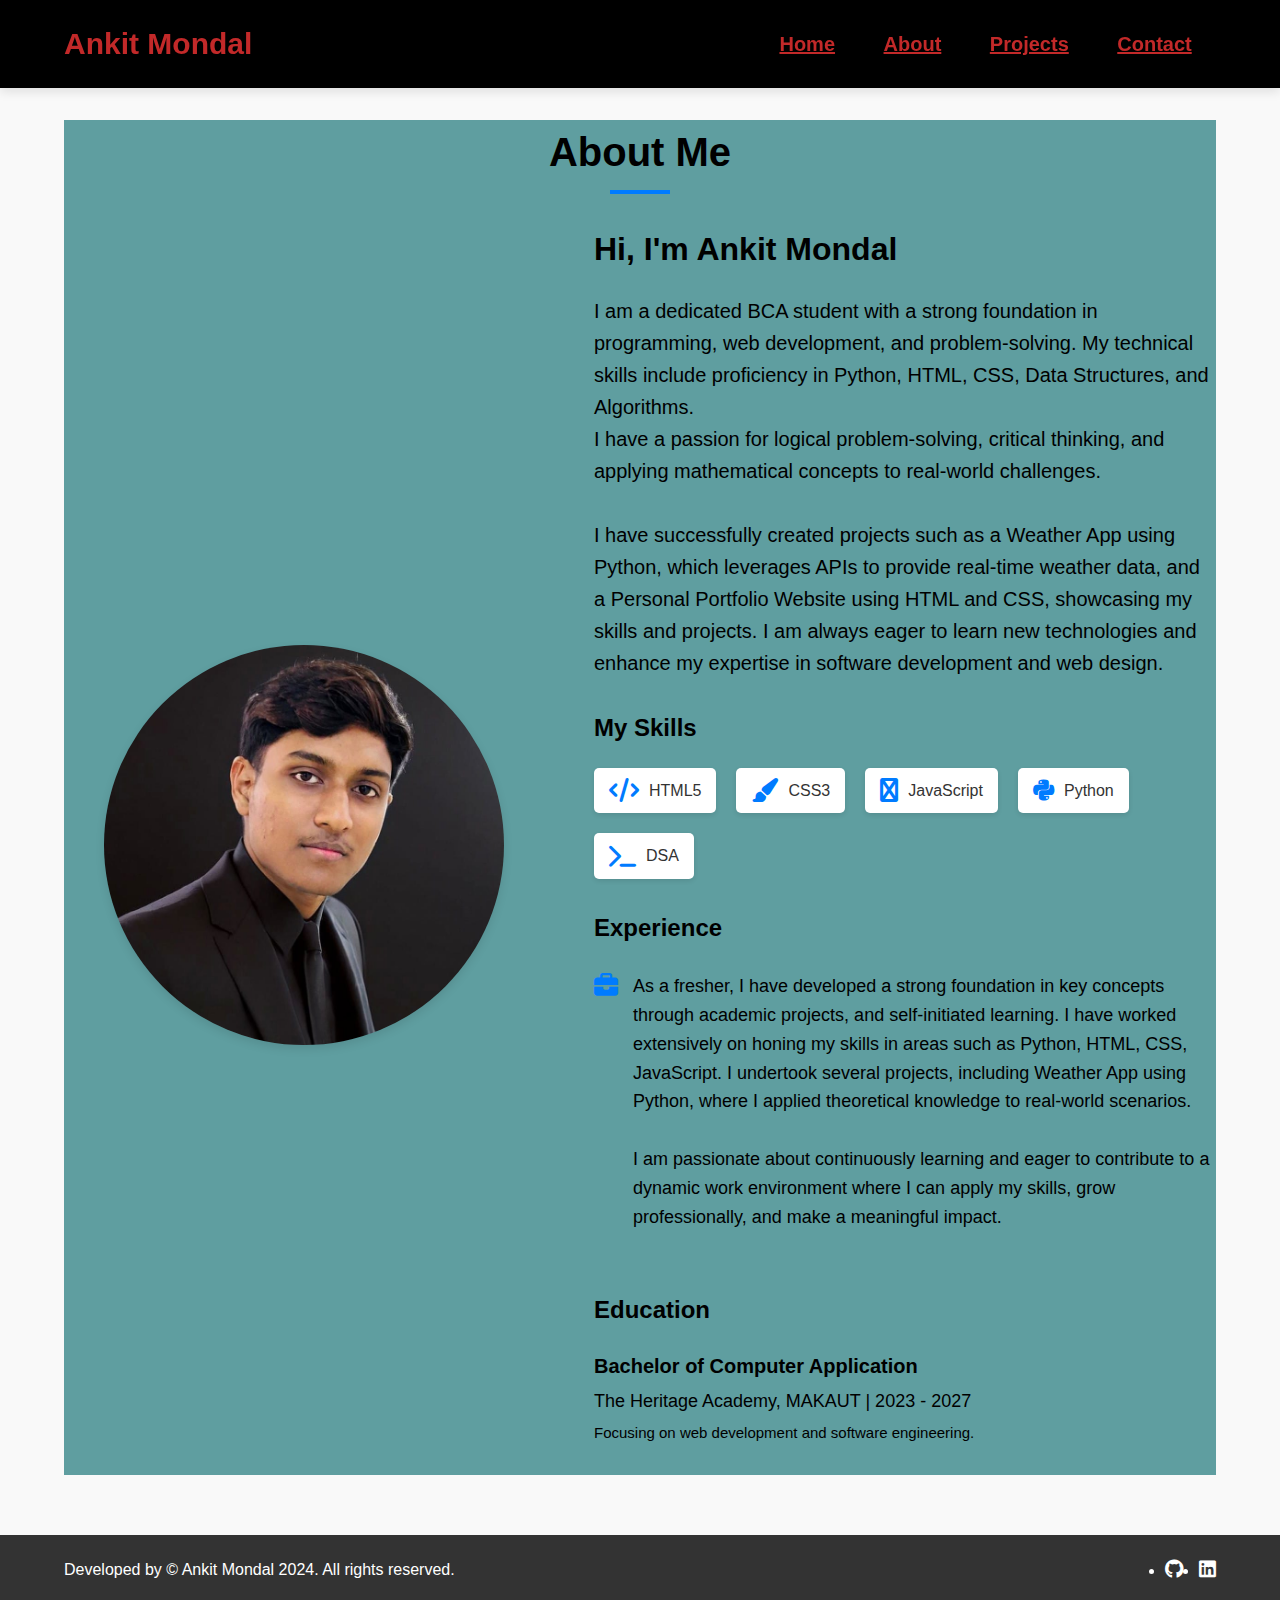
<file: about.html>
<!DOCTYPE html>
<html lang="en">
<head>
  <meta charset="UTF-8">
  <meta name="viewport" content="width=device-width, initial-scale=1">
  <title>About Me | Ankit Mondal</title>
  <link rel="stylesheet" href="styles.css">
  <script src="about.js"></script>
  <!-- Include Font Awesome for Icons -->
  <link rel="stylesheet" href="https://cdnjs.cloudflare.com/ajax/libs/font-awesome/6.4.0/css/all.min.css">
</head>
<body>
  
  <!-- Header and Navigation (if separate page) -->
  <header>
    <nav>
      <div class="logo">
        <h1>Ankit Mondal</h1>
      </div>
      <ul class="nav-links">
        <li><a href="index.html#home"><b>Home</b></a></li>
        <li><a href="index.html#about"><b>About</b></a></li>
        <li><a href="index.html#testimonial"><b>Projects</b></a></li>
        <li><a href="index.html#contact"><b>Contact</b></a></li>
      </ul>
      <div class="burger">
        <div class="line1"></div>
        <div class="line2"></div>
        <div class="line3"></div>
      </div>
    </nav>
  </header>

  <!-- About Section -->
  <section id="about" class="about">
    <div class="container">
      <h2>About Me</h2>
      <div class="about-content">
        <!-- Profile Image -->
        <div class="about-image">
          <img src="Ankit_pic.jpg" alt="Ankit Mondal">
        </div>
        
        <!-- About Text and Details -->
        <div class="about-text">
          <h3>Hi, I'm Ankit Mondal</h3>
          <p>
            <!-- As a Bachelor of Computer Applications student at The Heritage Academy, I am passionate about
            exploring the world of technology and leveraging my skills to solve real-world challenges. 
            With a strong foundation in programming, software development, I am committed to continuous 
            learning and staying updated with the latest trends in the tech industry. <br /><br />

            I am proficient in languages such as C, Python, and have experience working with HTML, CSS, and JavaScript. <br />

            I am enthusiastic about internships, collaborative projects, and networking opportunities that allow me to
            gain practical experience and expand my understanding of the tech ecosystem. As I continue to grow in this 
            field, I aim to contribute meaningfully to tech innovations and solutions that make a positive impact. -->
            I am a dedicated BCA student with a strong foundation in programming, web development, and problem-solving. 
            My technical skills include proficiency in Python, HTML, CSS, Data Structures, and Algorithms. <br />I have a passion 
            for logical problem-solving, critical thinking, and applying mathematical concepts to real-world challenges. <br /><br />

            I have successfully created projects such as a Weather App using Python, which leverages APIs to provide 
            real-time weather data, and a Personal Portfolio Website using HTML and CSS, showcasing my skills and projects. 
            I am always eager to learn new technologies and enhance my expertise in software development and web design.
          </p>
          
          <!-- Skills Section -->
          <div class="skills">
            <h4>My Skills</h4>
            <div class="skill-list">
              <div class="skill">
                <i class="fas fa-code"></i>
                <span>HTML5</span>
              </div>
              <div class="skill">
                <i class="fas fa-paint-brush"></i>
                <span>CSS3</span>
              </div>
              <div class="skill">
                <i class="fas fa-js"></i>
                <span>JavaScript</span>
              </div>
              <div class="skill">
                <i class="fa-brands fa-python"></i>
                <span>Python</span>
              </div>
              <div class="skill">
                <i class="fa-solid fa-terminal"></i>
                <span>DSA</span>
              </div>
              <!-- Add more skills as needed -->
            </div>
          </div>
          
          <!-- Experience Timeline -->
          <div class="timeline">
            <h4>Experience</h4>
            <!-- <div class="timeline-item">
              <div class="timeline-icon">
                <i class="fas fa-briefcase"></i>
              </div>
              <div class="timeline-content">
                <h5>Senior Web Developer</h5>
                <span>Tech Solutions Inc. | 2022 - Present</span>
                <p>Leading a team of developers to build scalable web applications and improve user experience.</p>
              </div>
            </div>
            <div class="timeline-item">
              <div class="timeline-icon">
                <i class="fas fa-briefcase"></i>
              </div>
              <div class="timeline-content">
                <h5>Front-End Developer</h5>
                <span>Creative Agency | 2020 - 2022</span>
                <p>Developed responsive websites and collaborated with designers to implement UI/UX designs.</p>
              </div>
            </div> -->



            <!--this part is developed beacuse i don't have any exp right now .-->
            <div class="timeline-item">
              <div class="timeline-icon">
                <i class="fas fa-briefcase"></i>
              </div>
              <div class="timeline-content">
                <!-- <h5>Front-End Developer</h5>
                <span>Creative Agency | 2020 - 2022</span> -->
                <!-- <p>Developed responsive websites and collaborated with designers to implement UI/UX designs.</p> -->
                 <p>As a fresher, I have developed a strong foundation in key concepts through academic projects,
                  and self-initiated learning. I have worked extensively on honing my skills in areas such as 
                  Python, HTML, CSS, JavaScript. I undertook several projects, including 
                  Weather App using Python, where I applied theoretical knowledge to real-world scenarios. <br /><br />

                  I am passionate about continuously learning and eager to contribute to a dynamic work environment
                  where I can apply my skills, grow professionally, and make a meaningful impact.</p>
              </div>
            </div>
            <!-- Add more timeline items as needed -->
          </div>
          
          <!-- Education Section -->
          <div class="education">
            <h4>Education</h4>
            <div class="education-item">
              <h5>Bachelor of Computer Application</h5>
              <span>The Heritage Academy, MAKAUT | 2023 - 2027</span>
              <p>Focusing on web development and software engineering.</p>
            </div>
            <!-- Add more education items as needed -->
          </div>
        </div>
      </div>
    </div>
  </section>

  <!-- Footer (if separate page) -->
  <footer>
    <div class="footer-content">
      <p>Developed by © Ankit Mondal 2024. All rights reserved.</p>
      <ul class="social-links">
        <li><a href="https://github.com/AnkitMondal-coder" target="_blank"><i class="fab fa-github"></i></a></li>
        <li><a href="https://www.linkedin.com/in/ankit-mondal-29a485245/" target="_blank"><i class="fab fa-linkedin"></i></a></li>
        <!-- Add more social links as needed -->
      </ul>
    </div>
  </footer>
</body>
</html>
</file>
<file: styles.css>
/* Reset some basic elements */
* {
    margin: 0;
    padding: 0;
    box-sizing: border-box;
  }
  
  body {
    font-family: 'Arial', sans-serif;
    /* background-color: #cadetblue;   */
    color: black;
    line-height: 1.6;
    
  }
  

  /* Header and Navigation */
  header {
    width: 100%;
    padding: 20px 0;
    position: fixed;
    top: 0;
    background-color: black;
    box-shadow: 0px 4px 10px rgba(0, 0, 0, 0.1);
    z-index: 1000;
  }
  
  nav {
    display: flex;
    justify-content: space-between;
    align-items: center;
    width: 90%;
    margin: auto;
  }
  
  .logo h1 {
    font-size: 30px;
    color: #c22929;
  }
  
  .nav-links {
    display: flex;
    justify-content: space-around;
    width: 40%;
  }
  
  .nav-links li a {
    font-size: 20px;
    color: #c22929;
    transition: color 0.3s;
  }
  
  .nav-links li a:hover {
    color: #007BFF;
  }
  
  /* Burger Menu (Mobile) */
  .burger {
    display: none;
    cursor: pointer;
  }
  
  .burger div {
    width: 25px;
    height: 3px;
    background-color: #333;
    margin: 5px;
    transition: all 0.3s ease;
  }
  
  /* About Section */
  .about {
    padding: 120px 0 60px; /* Adjust padding-top to account for fixed header */
    background-color: #f9f9f9;
  }
  
  .about .container {
    width: 90%;
    max-width: 1200px;
    margin: auto;
    background-color: cadetblue;
  }
  
  .about h2 {
    text-align: center;
    font-size: 2.5rem;
    margin-bottom: 40px;
    position: relative;
  }
  
  .about h2::after {
    content: '';
    width: 60px;
    height: 4px;
    background-color: #007BFF;
    position: absolute;
    left: 50%;
    bottom: -10px;
    transform: translateX(-50%);
  }
  
  /* About Content */
  .about-content {
    display: flex;
    justify-content: space-between;
    align-items: center;
    flex-wrap: wrap;
  }
  
  .about-image img {
    /* width: 70%; */
    max-width: 400px;
    /* border-radius: 10px; */
    box-shadow: 0px 4px 10px rgba(0,0,0,0.1);
    margin: 40px;
    width: 450px; 
    height: 400px;  
    border-radius: 50%; 
    object-fit: cover; 
  }
  
  .about-text {
    flex: 1;
    margin-left: 50px;
  }
  
  .about-text h3 {
    font-size: 2rem;
    margin-bottom: 20px;
  }
  
  .about-text p {
    font-size: 20px;
    font-family: Arial, Helvetica, sans-serif;
    font-weight: 500;
    margin-bottom: 30px;
  }
  
  /* Skills Section */
  .skills {
    margin-bottom: 30px;
  }
  
  .skills h4 {
    font-size: 1.5rem;
    margin-bottom: 20px;
  }
  
  .skill-list {
    display: flex;
    flex-wrap: wrap;
    gap: 20px;
  }
  
  .skill {
    display: flex;
    align-items: center;
    background-color: #fff;
    padding: 10px 15px;
    border-radius: 5px;
    box-shadow: 0px 2px 5px rgba(0,0,0,0.1);
    transition: transform 0.3s;
  }
  
  .skill:hover {
    transform: translateY(-5px);
  }
  
  .skill i {
    font-size: 1.5rem;
    color: #007BFF;
    margin-right: 10px;
  }
  
  .skill span {
    font-size: 1rem;
    color: #333;
  }
  
  /* Timeline Section */
  .timeline {
    margin-bottom: 30px;
  }
  
  .timeline h4 {
    font-size: 1.5rem;
    margin-bottom: 20px;
  }
  
  .timeline-item {
    display: flex;
    align-items: flex-start;
    margin-bottom: 20px;
  }
  
  .timeline-icon {
    margin-right: 15px;
    font-size: 1.5rem;
    color: #007BFF;
  }
  
  .timeline-content h5 {
    font-size: 1.2rem;
    margin-bottom: 5px;
  }
  
  .timeline-content span {
    font-size: 0.9rem;
    color: #000;
  }
  
  .timeline-content p {
    font-size: 18px;
    margin-top: 5px;
  }
  
  /* Education Section */
  .education h4 {
    font-size: 1.5rem;
    margin-bottom: 20px;
  }
  
  .education-item {
    margin-bottom: 20px;
  }
  
  .education-item h5 {
    font-size: 20px;
    margin-bottom: 5px;
  }
  
  .education-item span {
    font-size: 18px;
    color: #000;
  }
  
  .education-item p {
    font-size: 15px;
    margin-top: 5px;
  }
  
  /* Footer */
  footer {
    background-color: #333;
    color: white;
    padding: 20px 0;
    text-align: center;
  }
  
  .footer-content {
    display: flex;
    justify-content: space-between;
    align-items: center;
    width: 90%;
    max-width: 1200px;
    margin: auto;
  }
  
  .social-links {
    display: flex;
    gap: 15px;
  }
  
  .social-links a {
    color: white;
    font-size: 1.2rem;
    transition: color 0.3s;
  }
  
  .social-links a:hover {
    color: #007BFF;
  }
  
  /* Responsive Design */
  @media (max-width: 992px) {
    .about-content {
      flex-direction: column;
      align-items: center;
    }
    
    .about-text {
      margin-left: 0;
      margin-top: 30px;
      text-align: center;
    }
    
    .skill-list {
      justify-content: center;
    }
    
    .timeline-item {
      flex-direction: column;
      align-items: flex-start;
    }
    
    .timeline-icon {
      margin-bottom: 10px;
    }
    
    .footer-content {
      flex-direction: column;
      gap: 10px;
    }
  }
  
  @media (max-width: 768px) {
    .nav-links {
      display: none;
      flex-direction: column;
      width: 100%;
      position: absolute;
      top: 60px;
      left: 0;
      background-color: #fff;
      transition: all 0.3s ease;
    }
  
    .nav-links.nav-active {
      display: flex;
    }
    
    .about-content {
      padding: 0 20px;
    }
    
    .skill-list {
      flex-direction: column;
      align-items: center;
    }
  }
  
  @media (max-width: 576px) {
    .about-image img {
      max-width: 100%;
    }
  
    .skill-list {
      gap: 10px;
    }
  }
</file>
